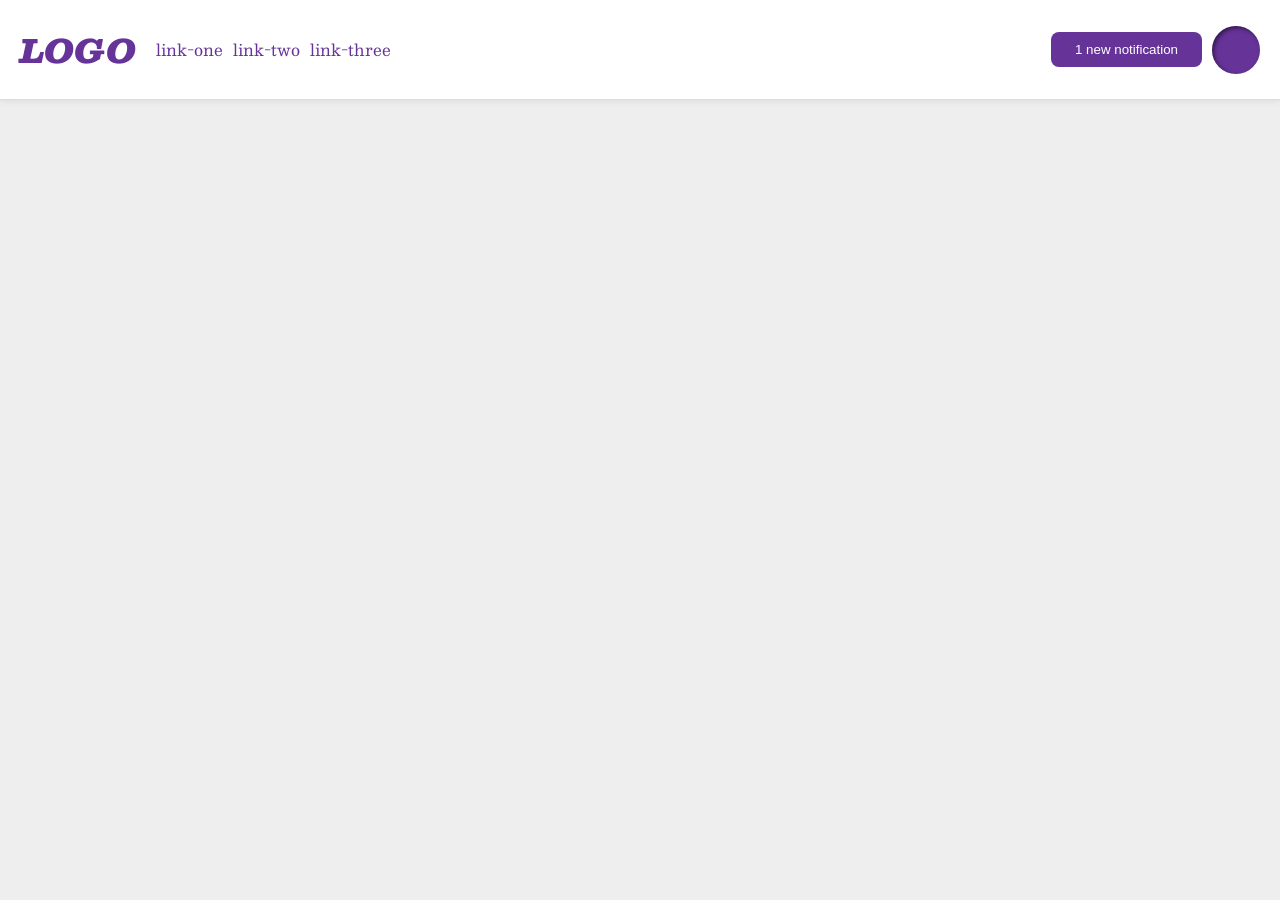
<file: foundations/flex/03-flex-header-2/index.html>
<!DOCTYPE html>
<html lang="en">
  <head>
    <meta charset="UTF-8">
    <meta http-equiv="X-UA-Compatible" content="IE=edge">
    <meta name="viewport" content="width=device-width, initial-scale=1.0">
    <title>Flex Header 2</title>
    <link rel="stylesheet" href="style.css">
  </head>
  <body>
    <div class="header">
      <div class="left">

        <div class="logo">
          LOGO
        </div>
        <ul class="links">
          <li><a href="https://google.com">link-one</a></li>
          <li><a href="https://google.com">link-two</a></li>
          <li><a href="https://google.com">link-three</a></li>
        </ul>

      </div>

      <div class="right">

        <button class="notifications">
          1 new notification
        </button>
        <div class="profile-image"></div>

      </div>

    </div>
  </body>
</html>
</file>
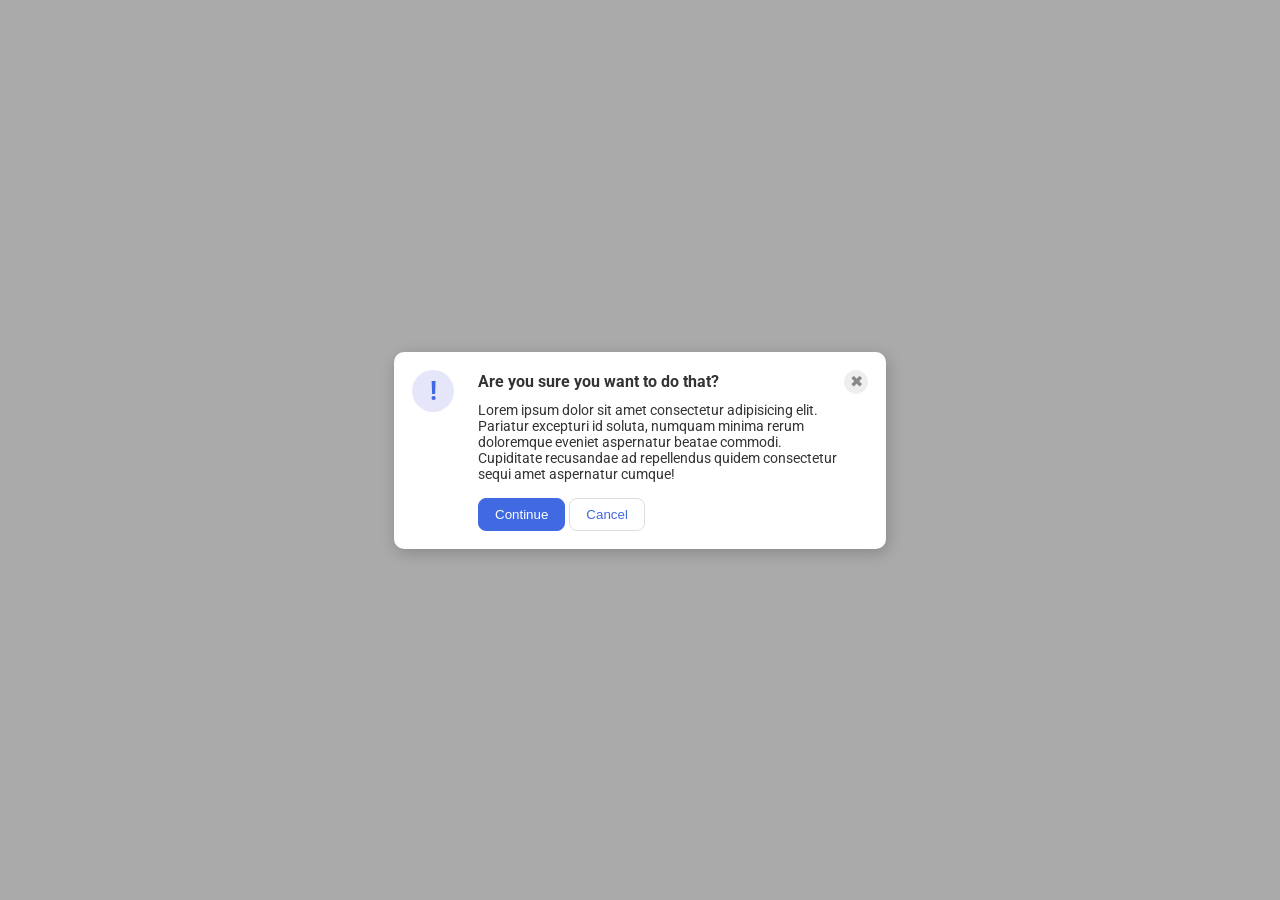
<file: foundations/flex/05-flex-modal/index.html>
<!DOCTYPE html>
<html lang="en">
  <head>
    <meta charset="UTF-8">
    <meta http-equiv="X-UA-Compatible" content="IE=edge">
    <meta name="viewport" content="width=device-width, initial-scale=1.0">
    <link rel="stylesheet" href="style.css">
    <title>Modal</title>
  </head>
  <body>
    <div class="modal">

      <div class="left">
        <div class="icon">!</div>
      </div>
      
      <div class="right">

        <div class="right-header">
          <div class="header">Are you sure you want to do that?</div>
          <button class="close-button">✖</button>
        </div>

        <div class="text">Lorem ipsum dolor sit amet consectetur adipisicing elit. Pariatur excepturi id soluta, numquam minima rerum doloremque eveniet aspernatur beatae commodi. Cupiditate recusandae ad repellendus quidem consectetur sequi amet aspernatur cumque!</div>

        <div>
          <button class="continue">Continue</button>
          <button class="cancel">Cancel</button>
        </div>

      </div>

    </div>
  </body>
</html>
</file>
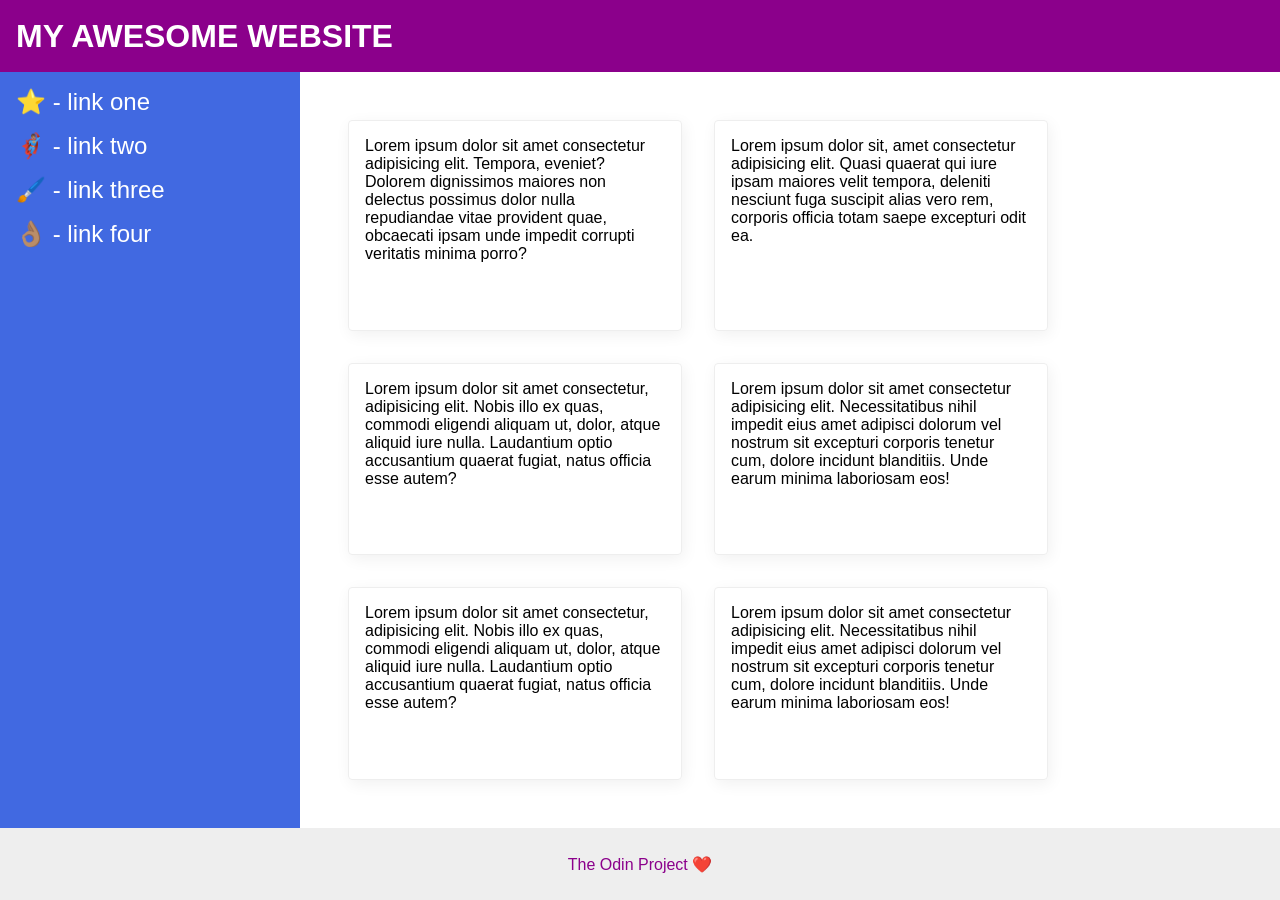
<file: foundations/flex/07-flex-layout-2/index.html>
<!DOCTYPE html>
<html lang="en">
  <head>
    <meta charset="UTF-8">
    <meta http-equiv="X-UA-Compatible" content="IE=edge">
    <meta name="viewport" content="width=device-width, initial-scale=1.0">
    <title>The Holy Grail</title>
    <link rel="stylesheet" href="style.css">
  </head>
  <body>
    <div class="header">
      MY AWESOME WEBSITE
    </div>

    <div class="main">

      <div class="sidebar">
        <ul>
          <li><a href="#">⭐ - link one</a></li>
          <li><a href="#">🦸🏽‍♂️ - link two</a></li>
          <li><a href="#">🖌️ - link three</a></li>
          <li><a href="#">👌🏽 - link four</a></li>
        </ul>
      </div>

      <div class="cards">

        <div class="card">Lorem ipsum dolor sit amet consectetur adipisicing elit. Tempora, eveniet? Dolorem dignissimos maiores non delectus possimus dolor nulla repudiandae vitae provident quae, obcaecati ipsam unde impedit corrupti veritatis minima porro?</div>
        <div class="card">Lorem ipsum dolor sit, amet consectetur adipisicing elit. Quasi quaerat qui iure ipsam maiores velit tempora, deleniti nesciunt fuga suscipit alias vero rem, corporis officia totam saepe excepturi odit ea.</div>
        <div class="card">Lorem ipsum dolor sit amet consectetur, adipisicing elit. Nobis illo ex quas, commodi eligendi aliquam ut, dolor, atque aliquid iure nulla. Laudantium optio accusantium quaerat fugiat, natus officia esse autem?</div>
        <div class="card">Lorem ipsum dolor sit amet consectetur adipisicing elit. Necessitatibus nihil impedit eius amet adipisci dolorum vel nostrum sit excepturi corporis tenetur cum, dolore incidunt blanditiis. Unde earum minima laboriosam eos!</div>
        <div class="card">Lorem ipsum dolor sit amet consectetur, adipisicing elit. Nobis illo ex quas, commodi eligendi aliquam ut, dolor, atque aliquid iure nulla. Laudantium optio accusantium quaerat fugiat, natus officia esse autem?</div>
        <div class="card">Lorem ipsum dolor sit amet consectetur adipisicing elit. Necessitatibus nihil impedit eius amet adipisci dolorum vel nostrum sit excepturi corporis tenetur cum, dolore incidunt blanditiis. Unde earum minima laboriosam eos!</div>

      </div>

    </div>

    <div class="footer">
      The Odin Project ❤️
    </div>
  </body>
</html>
</file>
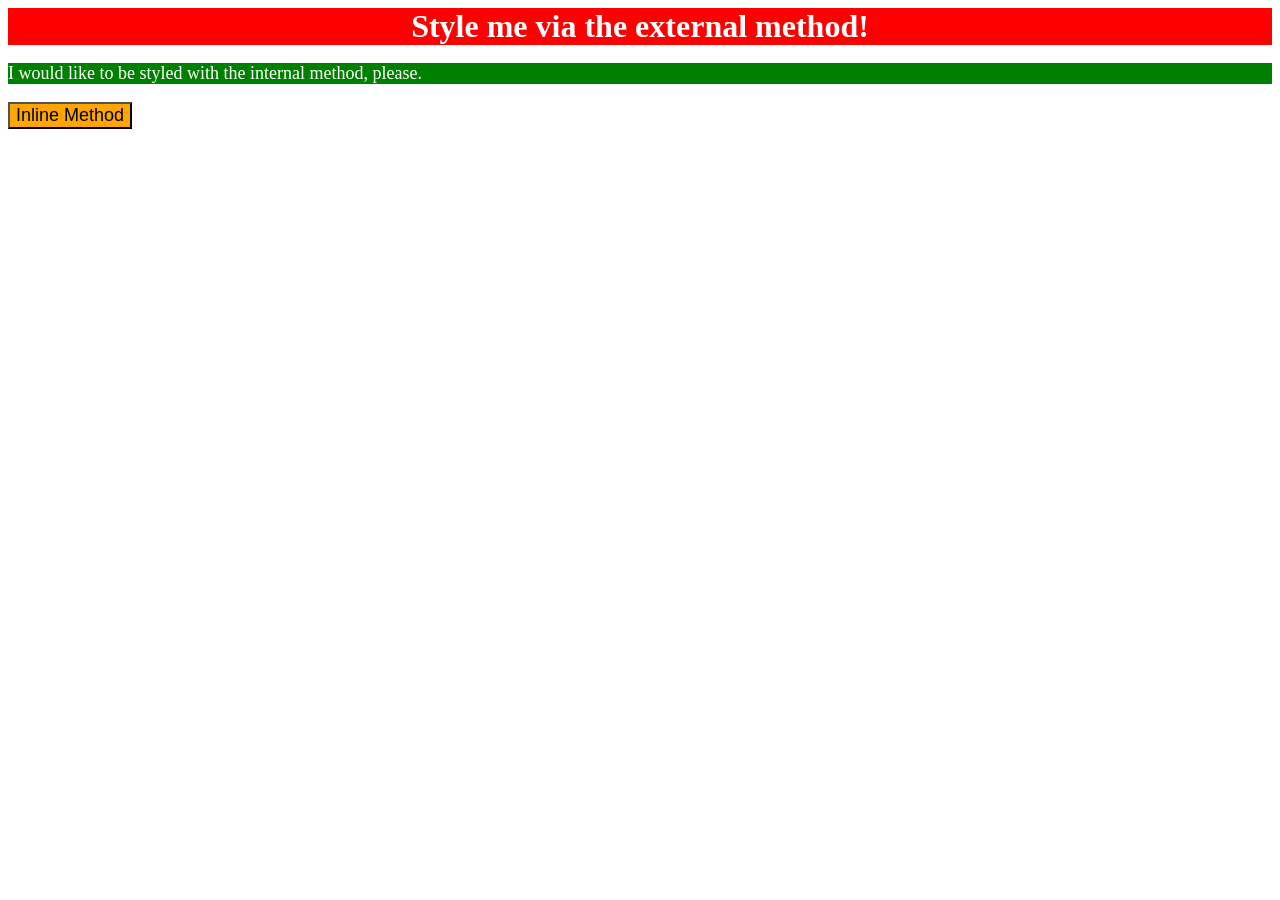
<file: foundations/intro-to-css/01-css-methods/index.html>
<!DOCTYPE html>
<html lang="en">
  <head>
    <meta charset="UTF-8">
    <meta http-equiv="X-UA-Compatible" content="IE=edge">
    <meta name="viewport" content="width=device-width, initial-scale=1.0">
    <title>Methods for Adding CSS</title>
    <style>
      div{
        background-color: red;
        color: white;
        font-size: 32px;
        text-align: center;
        font-weight: 700;
      }
    </style>
    <link rel="stylesheet" href="style.css">
  </head>
  <body>
    <div>Style me via the external method!</div>
    <p style="background-color: green; color: white; font-size: 18px;">I would like to be styled with the internal method, please.</p>
    <button>Inline Method</button>
  </body>
</html>
</file>
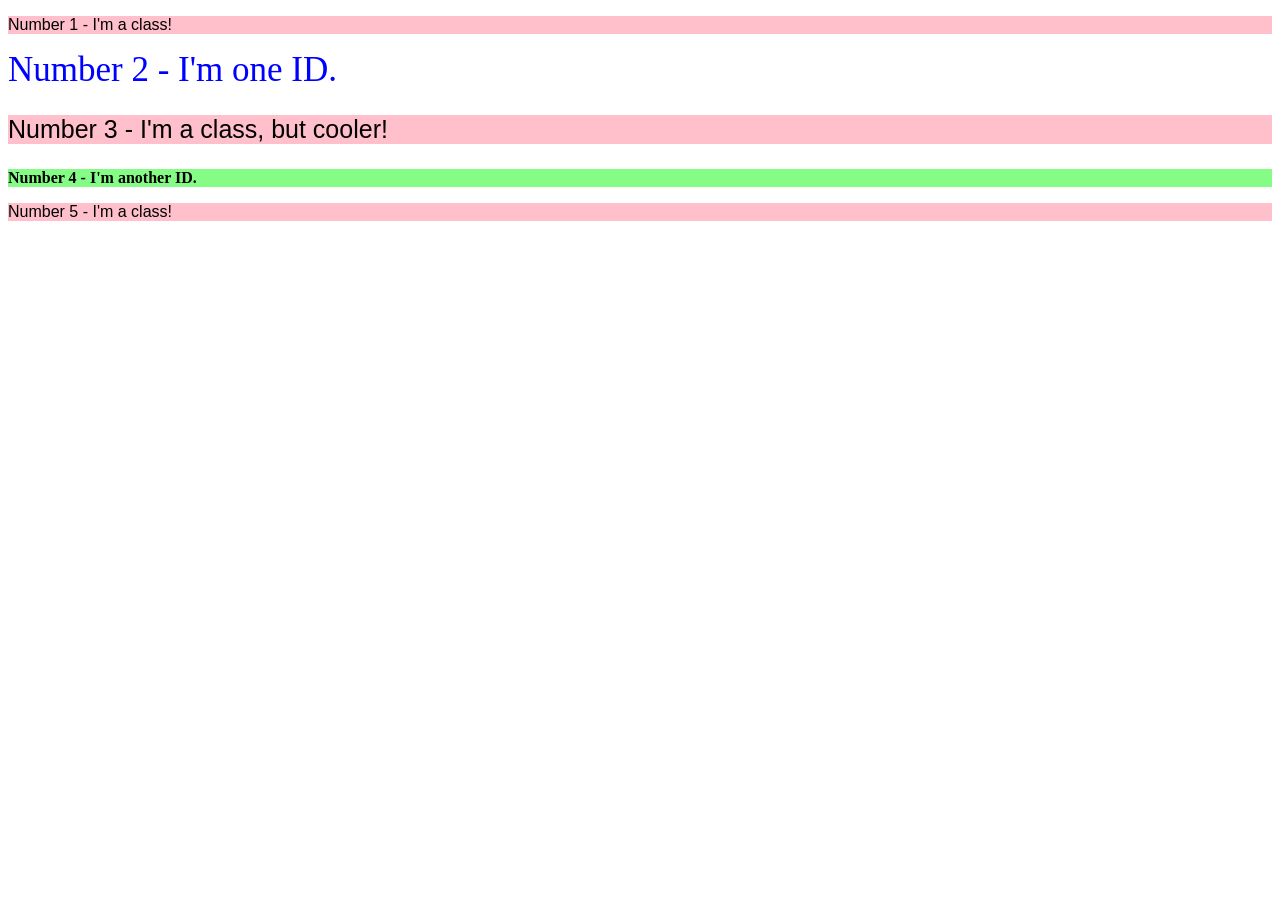
<file: foundations/intro-to-css/02-class-id-selectors/index.html>
<!DOCTYPE html>
<html lang="en">
  <head>
    <meta charset="UTF-8">
    <meta http-equiv="X-UA-Compatible" content="IE=edge">
    <meta name="viewport" content="width=device-width, initial-scale=1.0">
    <title>Class and ID Selectors</title>
    <link rel="stylesheet" href="style.css">
  </head>
  <body>
    <p class="odd">Number 1 - I'm a class!</p>
    <div id="main-blue">Number 2 - I'm one ID.</div>
    <p id="big-odd" class="odd">Number 3 - I'm a class, but cooler!</p>
    <div id="green-bold">Number 4 - I'm another ID.</div>
    <p class="odd">Number 5 - I'm a class!</p>
  </body>
</html>
</file>
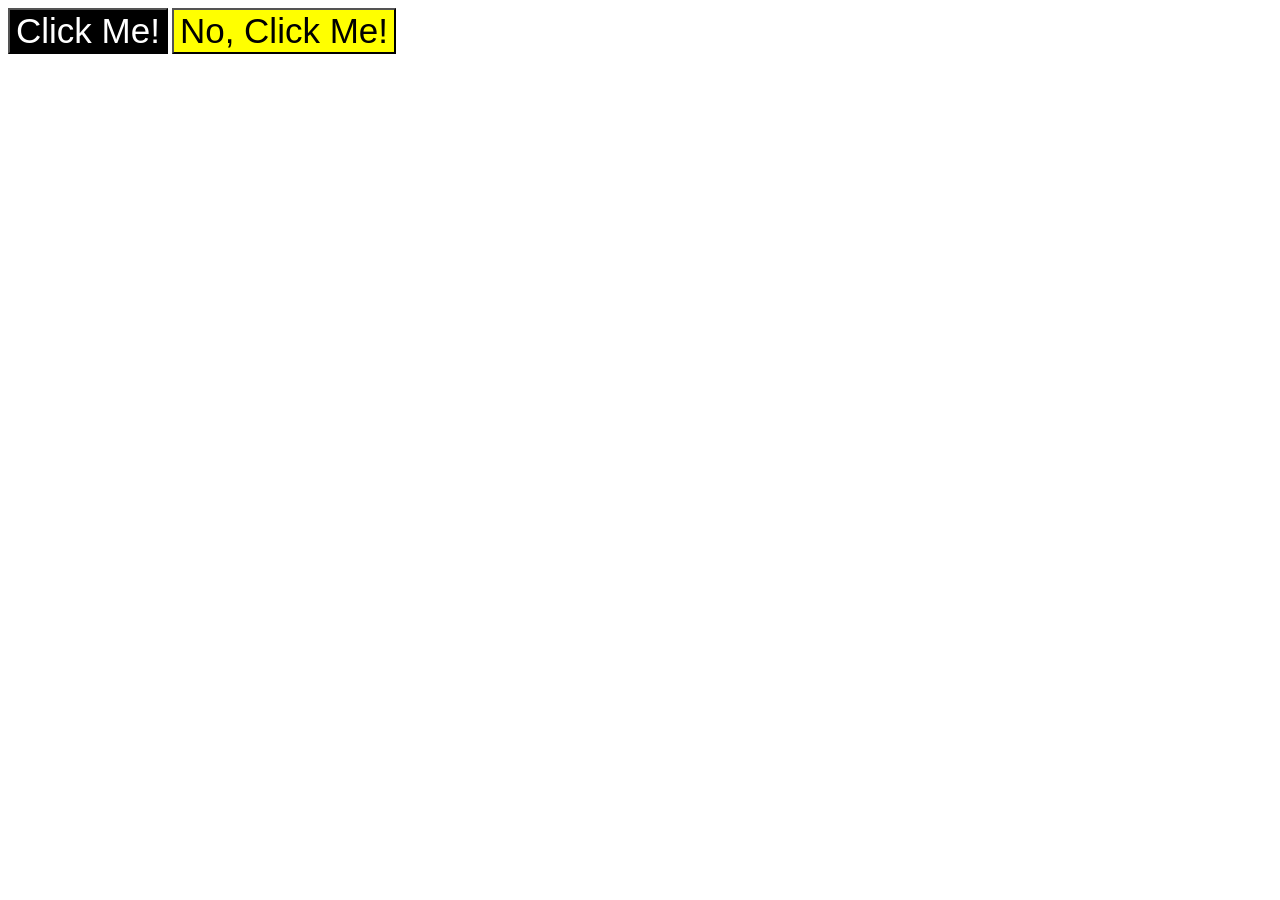
<file: foundations/intro-to-css/03-grouping-selectors/index.html>
<!DOCTYPE html>
<html lang="en">
  <head>
    <meta charset="UTF-8">
    <meta http-equiv="X-UA-Compatible" content="IE=edge">
    <meta name="viewport" content="width=device-width, initial-scale=1.0">
    <title>Grouping Selectors</title>
    <link rel="stylesheet" href="style.css">
  </head>
  <body>
    <button class="black">Click Me!</button>
    <button class="yellow">No, Click Me!</button>
  </body>
</html>
</file>
<file: foundations/flex/03-flex-header-2/style.css>
/* this is some magical font-importing.  
you'll learn about it later. */
@import url('https://fonts.googleapis.com/css2?family=Besley:ital,wght@0,400;1,900&display=swap');

body {
  margin: 0;
  background: #eee;
  font-family: Besley, serif;
}

.header {
  background: white;
  border-bottom: 1px solid #ddd;
  box-shadow: 0 0 8px rgba(0,0,0,.1);
  padding: 20px;
  display: flex;
  justify-content: space-between;
}

.left,
.right{
  display: flex;
  align-items: center;
  gap: 10px;
}

.profile-image {
  background: rebeccapurple;
  box-shadow: inset 2px 2px 4px rgba(0,0,0,.5);
  border-radius: 50%;
  width: 48px;
  height: 48px;
}

.logo {
  color: rebeccapurple;
  font-size: 32px;
  font-weight: 900;
  font-style: italic;
}

button {
  border: none;
  border-radius: 8px;
  background: rebeccapurple;
  color: white;
  padding: 8px 24px;
  height: 35px;
}

a {
  /* this removes the line under our links */
  text-decoration: none;
  color: rebeccapurple;
}

ul {
  list-style-type: none;
  display: flex;
  gap: 10px;
  padding: 0;
  margin-left: 10px;
}
</file>
<file: foundations/flex/05-flex-modal/style.css>
@import url('https://fonts.googleapis.com/css2?family=Roboto:wght@400;700&display=swap');

html, body {
  height: 100%;
}

body {
  font-family: Roboto, sans-serif;
  margin: 0;
  background: #aaa;
  color: #333;
  /* I'll give you this one for free lol */
  display: flex;
  align-items: center;
  justify-content: center;
}

.modal {
  background: white;
  width: 480px;
  border-radius: 10px;
  box-shadow: 2px 4px 16px rgba(0,0,0,.2);
}

.icon {
  color: royalblue;
  font-size: 26px;
  font-weight: 700;
  background: lavender;
  width: 42px;
  height: 42px;
  border-radius: 50%;
  display: flex;
  align-items: center;
  justify-content: center;
}

.close-button {
  background: #eee;
  border-radius: 50%;
  color: #888;
  font-weight: 400;
  font-size: 16px;
  height: 24px;
  width: 24px;
  display: flex;
  align-items: center;
  justify-content: center;
  border: 1px solid #eee;
  padding: 0;
}

button {
  cursor: pointer;
  padding: 8px 16px;
  border-radius: 8px;
}

button.continue {
  background: royalblue;
  border: 1px solid royalblue;
  color: white;
}

button.cancel {
  background: white;
  border: 1px solid #ddd;
  color: royalblue;
}

/*Solución*/
.modal{
  display: flex;
  padding: 6px;
}

.left{
  padding: 12px;
}

.right{
  padding: 12px;
}

.right-header{
  display: flex;
  justify-content: space-between;
  align-items: center;
  padding-bottom: 8px;
}

.header{
  font-weight: 700;
  font-size: 16px;
}

.text{
  width: 95%;
  font-size: 14px;
  margin-bottom: 16px;
}
</file>
<file: foundations/flex/07-flex-layout-2/style.css>
body {
  font-family: -apple-system, BlinkMacSystemFont, 'Segoe UI', Roboto, Oxygen, Ubuntu, Cantarell, 'Open Sans', 'Helvetica Neue', sans-serif;
  margin: 0;
  min-height: 100vh;
  display: flex;
  flex-direction: column;
}

ul{
  list-style: none;
  padding: 0;
  margin: 0;
}

li{
  margin-bottom: 16px;
}

a{
  text-decoration: none;
  color: white;
  font-size: 24px;
}

.header {
  height: 72px;
  background: darkmagenta;
  color: white;
  display: flex;
  align-items: center;
  padding: 0 16px;
  font-size: 32px;
  font-weight: 900;
}

.footer {
  height: 72px;
  background: #eee;
  color: darkmagenta;
}

.sidebar {
  width: 300px;
  background: royalblue;
  box-sizing: border-box;
  flex-shrink: 0;
  padding: 16px;
}

.card {
  border: 1px solid #eee;
  box-shadow: 2px 4px 16px rgba(0,0,0,.06);
  border-radius: 4px;
  width: 300px;
  padding: 16px;
}

.main{
  flex: 1;
  display: flex;
}

.cards{
  padding: 48px;
  display: flex;
  flex-wrap: wrap;
  gap: 32px;
}

.footer{
  display: flex;
  align-items: center;
  justify-content: center;
}
</file>
<file: foundations/intro-to-css/01-css-methods/style.css>
button{
    background-color: orange;
    font-size: 18px;
}
</file>
<file: foundations/intro-to-css/02-class-id-selectors/style.css>
/* Add CSS Styling */
#main-blue{
    color: blue;
    font-size: 35px;
}

#big-odd{
    font-size: 25px;
}

.odd{
    background-color: pink;
    font-family: Arial, Helvetica, sans-serif;
}

#green-bold{
    background-color: rgb(133, 252, 133);
    font-weight: 900;
}
</file>
<file: foundations/intro-to-css/03-grouping-selectors/style.css>
/* Add CSS Styling */
.black,
.yellow{
    font-family: Arial, Helvetica, sans-serif;
    font-size: 35px;
}

.black{
    background-color: black;
    color: white;
}

.yellow{
    background-color: yellow;
    color: black;
}
</file>
